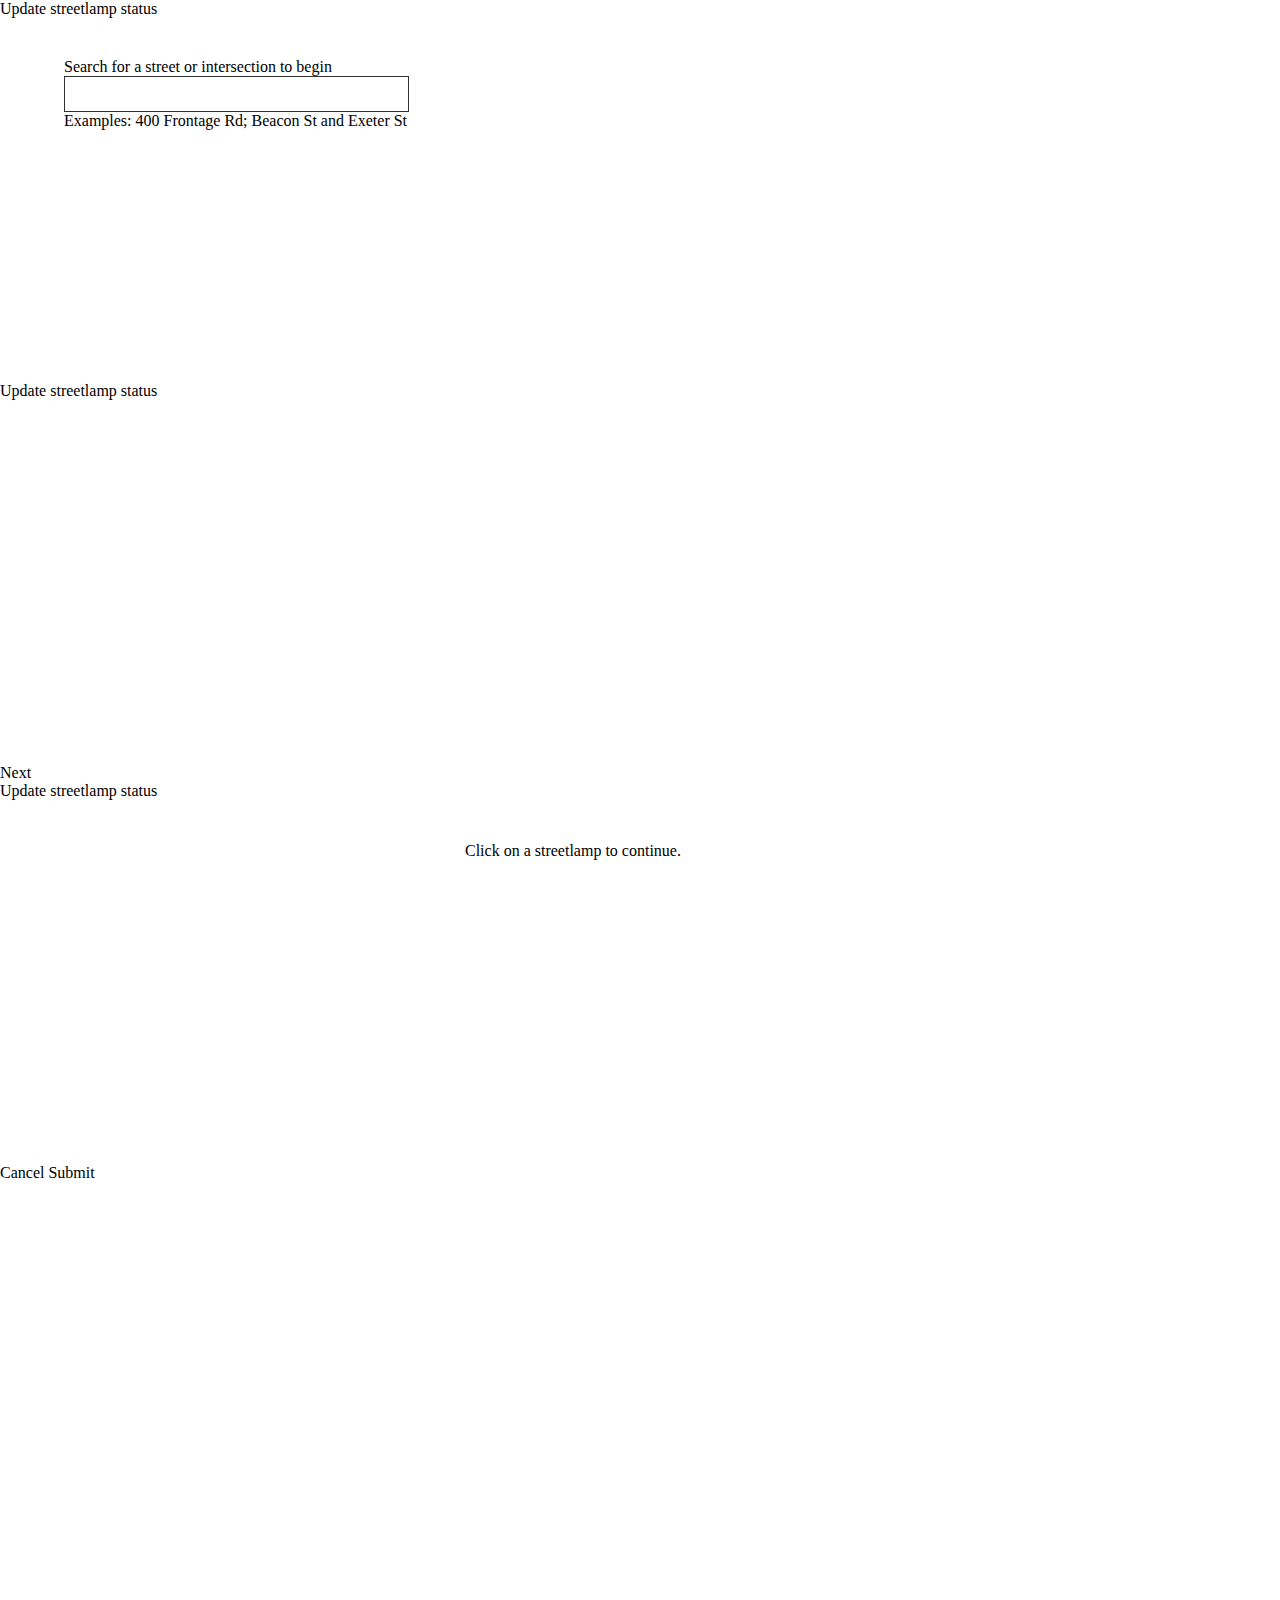
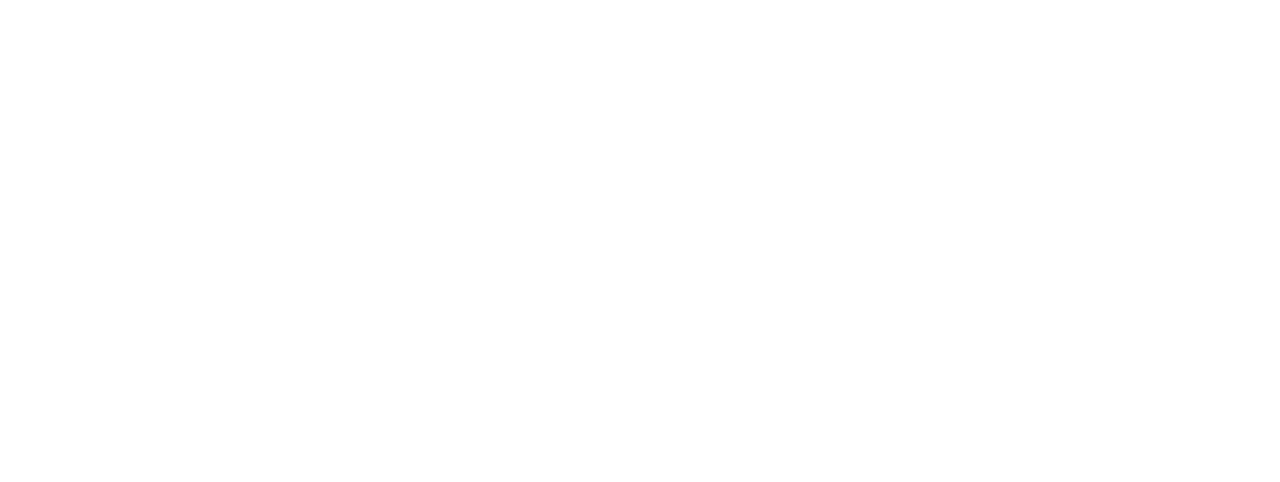
<file: WebEditingSDK/Demo/advancedEdit/index.html>
<html>

<head>
  <meta charset="utf-8" />
  <meta name="viewport" content="initial-scale=1, maximum-scale=1, user-scalable=no" />
  <title>Streetlamp Status Reporter</title>

  <script src="https://js.arcgis.com/calcite-components/1.0.5/calcite.esm.js" type="module"></script>
  <link rel="stylesheet" href="https://js.arcgis.com/calcite-components/1.0.5/calcite.css" />

  <script src="https://js.arcgis.com/4.26/"></script>
  <link rel="stylesheet" href="https://js.arcgis.com/4.26/esri/themes/light/main.css" />
  <link rel="stylesheet" href="css/app.css" />
  <script src="js/app.js"></script>
</head>

<body>
  <calcite-loader></calcite-loader>
  <calcite-shell content-behind>
    <calcite-modal slot="alerts" id="location-modal" kind="brand" close-button-disabled escape-disabled
      outside-close-disabled open>
      <div slot="header" class="modal-title">Update streetlamp status</div>
      <div class="stepper-container" slot="content">
        <calcite-stepper numbered scale="s" icon>
          <calcite-stepper-item data-action-id="location" heading="Location" id="location-stepper--location"
            selected></calcite-stepper-item>
          <calcite-stepper-item data-action-id="details" heading="Details" disabled></calcite-stepper-item>
          <calcite-stepper-item data-action-id="review" heading="Review" disabled></calcite-stepper-item>
        </calcite-stepper>
        <calcite-label>
          Search for a street or intersection to begin
          <div id="search-container"></div>
          <calcite-input-message icon="information" status="idle">Examples: 400 Frontage Rd; Beacon St and Exeter
            St</calcite-input-message>
        </calcite-label>
      </div>
    </calcite-modal>
    <calcite-modal slot="alerts" id="details-modal" kind="brand" close-button-disabled escape-disabled
      outside-close-disabled>
      <div slot="header" class="modal-title">
        Update streetlamp status
      </div>
      <div class="stepper-container" slot="content">
        <calcite-stepper numbered scale="s" icon>
          <calcite-stepper-item data-action-id="location" heading="Location" complete></calcite-stepper-item>
          <calcite-stepper-item data-action-id="details" heading="Details" id="details-stepper--details"
            selected></calcite-stepper-item>
          <calcite-stepper-item data-action-id="review" heading="Review" id="details-stepper--review"
            disabled></calcite-stepper-item>
        </calcite-stepper>
        <calcite-label>
          <div id="form-container"></div>
        </calcite-label>
      </div>
      <calcite-button id="go-to-review-button" slot="primary" width="full" disabled>Next</calcite-button>
    </calcite-modal>
    <calcite-modal slot="alerts" id="review-modal" kind="brand" close-button-disabled escape-disabled
      outside-close-disabled>
      <div slot="header" class="modal-title">
        Update streetlamp status
      </div>
      <div class="stepper-container" slot="content">
        <calcite-stepper numbered scale="s" icon>
          <calcite-stepper-item data-action-id="location" heading="Location" complete></calcite-stepper-item>
          <calcite-stepper-item data-action-id="details" heading="Details" complete></calcite-stepper-item>
          <calcite-stepper-item data-action-id="review" heading="Review" id="review-stepper--review"
            selected></calcite-stepper-item>
        </calcite-stepper>
        <calcite-loader id="submit-loader" hidden></calcite-loader>
        <calcite-label id="review-content-wrapper">
          <div id="feature-container"></div>
        </calcite-label>
        <div id="success-label" hidden>
          <calcite-icon id="sample-icon" scale="l" icon="check-circle-f"></calcite-icon>
          <h3>Success!</h3>
          <p>Your report was successfully submitted.</p>
          <div id="sample-buttons">
            <calcite-button id="restart-button" kind="neutral" icon="chevron-left" scale="l">
              Restart
            </calcite-button>
          </div>
        </div>
        <calcite-label id="error-label" class="center" layout="inline" alignment="center" hidden>
          <calcite-icon icon="thumbs-down"></calcite-icon>
          Error! Something went wrong...
        </calcite-label>
      </div>
      <calcite-button id="cancel-button" slot="secondary" width="full" appearance="outline">Cancel</calcite-button>
      <calcite-button id="submit-button" slot="primary" width="full">Submit</calcite-button>
    </calcite-modal>
    <calcite-notice class="center" open icon="touch" slot="center-row" scale="l">
      <div slot="message">Click on a streetlamp to continue.</div>
    </calcite-notice>
    <div id="viewDiv"></div>
  </calcite-shell>
  <script>
    (async function () {
      await customElements.whenDefined("calcite-stepper-item");
      const itemRefs = document.querySelectorAll("calcite-stepper-item");
      for (const itemRef of itemRefs) {
        await itemRef.componentOnReady();
        const headerContainer = itemRef.shadowRoot.querySelector(".stepper-item-header");
        headerContainer.style.outline = "none";
      }
    })();
  </script>
</body>

</html>
</file>
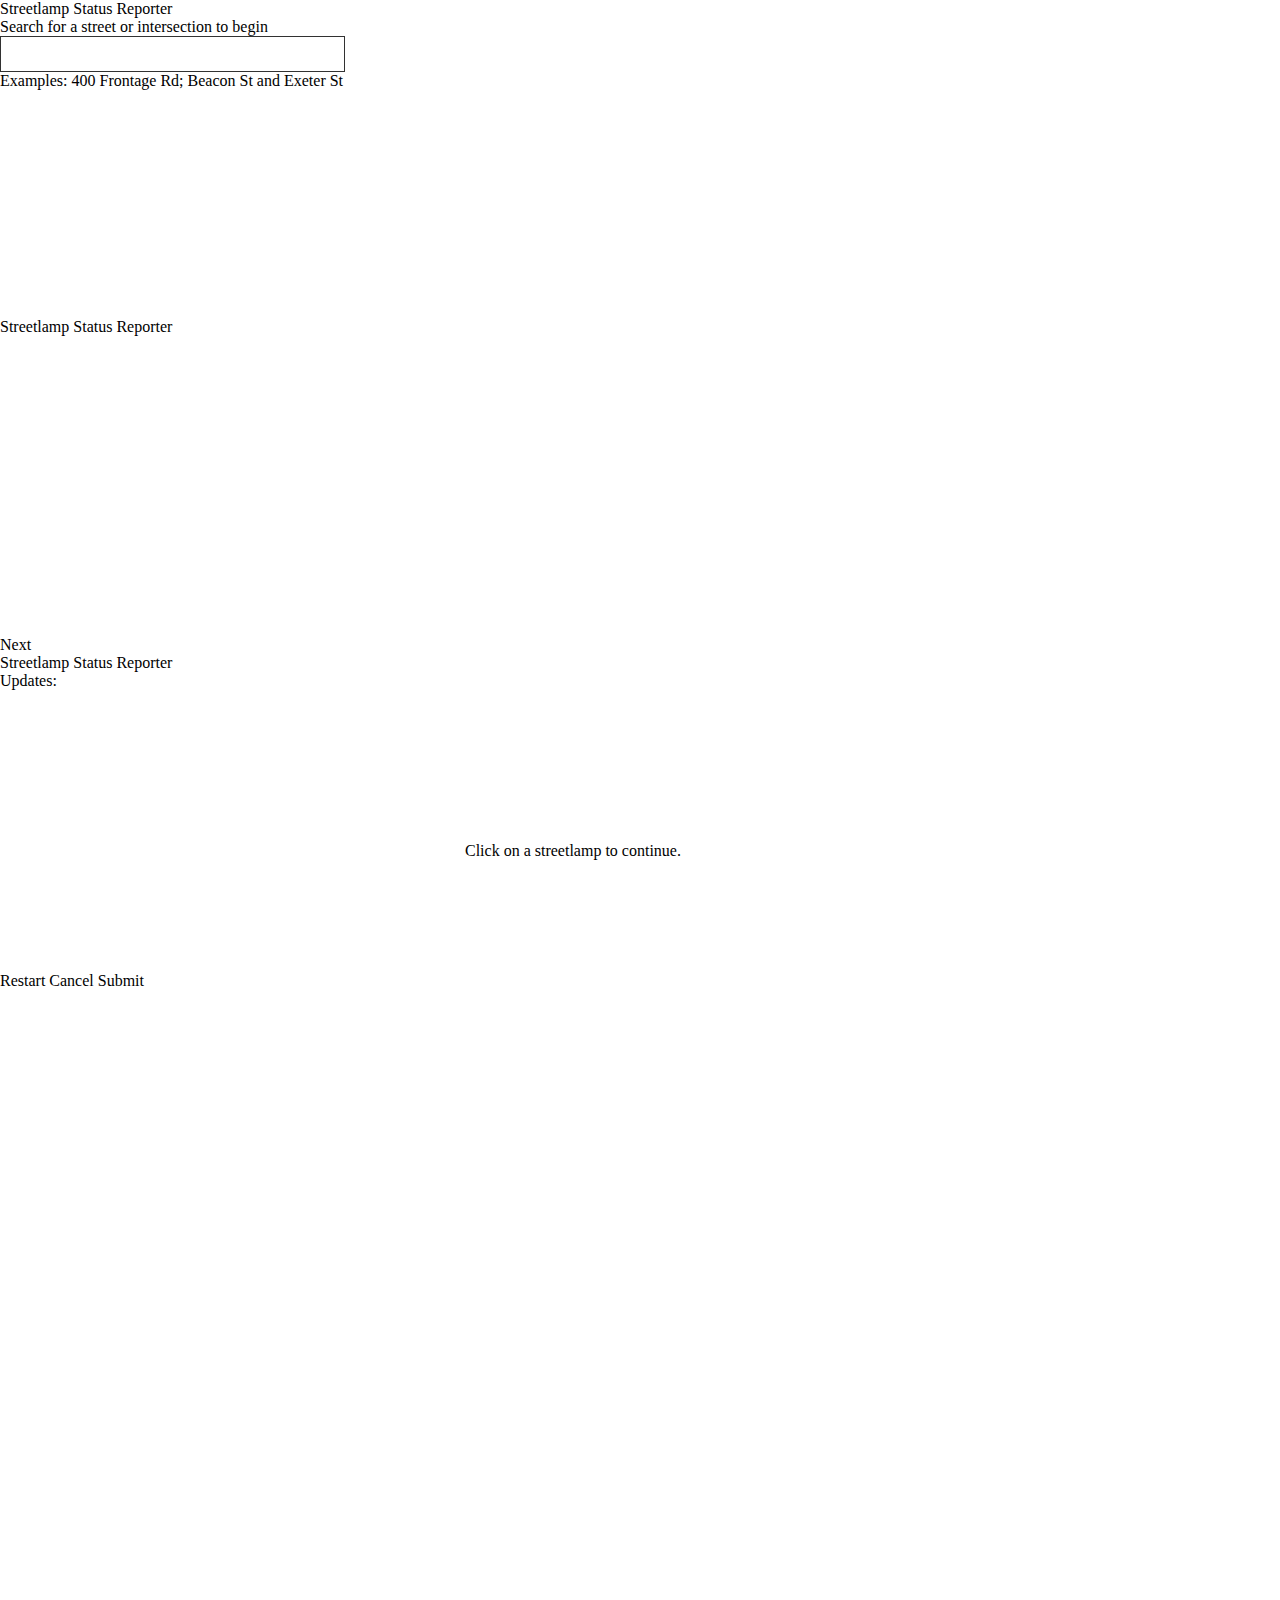
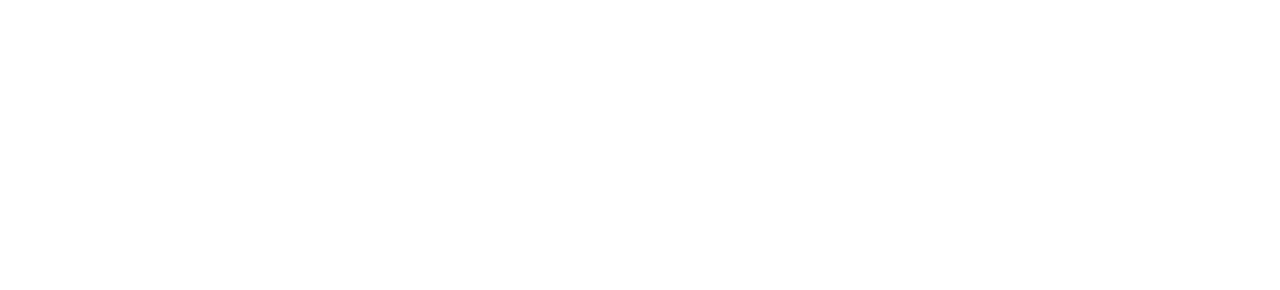
<file: WebEditingSDK/Demo/advancedEdit.html>
<html>
  <head>
    <meta charset="utf-8" />
    <meta name="viewport" content="initial-scale=1, maximum-scale=1, user-scalable=no" />
    <title>Streetlamp Status Reporter</title>

    <script src="https://js.arcgis.com/calcite-components/1.0.7/calcite.esm.js" type="module"></script>
    <link rel="stylesheet" href="https://js.arcgis.com/calcite-components/1.0.7/calcite.css" />
    
    <script src="https://jsdev.arcgis.com/4.26/"></script>
    <link rel="stylesheet" href="https://jsdev.arcgis.com/4.26/esri/themes/light/main.css" />
  </head>
  
  <style>
    html,
    body,
    #viewDiv {
      display: flex;
      padding: 0;
      margin: 0;
      height: 100%;
      width: 100%;
    }

    calcite-loader {
      align-self: center;
      justify-self: center;
    }

    calcite-notice {
      bottom: 40px;
      width: 350px;
    }

    calcite-icon {
      color: var(--calcite-ui-brand);
    }

    .center {
      margin-left: auto;
      margin-right: auto;
      left: 0;
      right: 0;
      position: absolute;
    }

    #success-label,
    #error-label {
      bottom: 35%;
      width: fit-content;
    }

    .stepper-container {
      height: 300px;
    }

    #search-container {
      border: 0.8px solid #323232;
      height: 34px;
      width: 100%;
    }

  </style>
  <script type="text/javascript">
    require([
  "esri/config",
  "esri/WebMap",
  "esri/views/MapView",
  "esri/widgets/Feature",
  "esri/widgets/FeatureForm",
  "esri/widgets/Home",
  "esri/widgets/Legend",
  "esri/widgets/Search"
], function(
  esriConfig, WebMap, MapView, FeatureWidget, FeatureForm, Home, Legend, Search
) {
  
  // API key used for improved searching
  // esriConfig.apiKey = "AAPKec11c1a7c666408da7090f0e585364c8PdtshEhow6q2TzGuWFsaO5VIlJ9aPoKhX19-oSNu4lTAZUkufnX6xjyCJLRADo6r";

  const map = new WebMap({
    portalItem: { id: "1f12ca6d13a845ff996d66f832615121" }
  });

  const view = new MapView({
    container: "viewDiv",
    map
  });

  //////////////////////////////////////////////////////
  //  Widget Configuration
  //////////////////////////////////////////////////////

  const formWidget = new FeatureForm({ 
    view 
  }, "form-container");

  const featureWidget = new FeatureWidget({
    visibleElements: { title: false },
    map,
    view
  }, "feature-container");

  const search = new Search({
    popupEnabled: false,
    resultGraphicEnabled: false,
    view
  }, "search-container");
  
  const legend = new Legend({ view });
  const homeWidget = new Home({ view });
  
  // Add a 'Home' button below zoom navigation buttons
  view.ui.add(homeWidget, "top-left");
  view.ui.add(legend, "top-right");

  // Disable the default popup
  view.popup.autoOpenEnabled = false;

  //////////////////////////////////////////////////////
  //  App State Logic
  //////////////////////////////////////////////////////

  // Step 1 - Identify an area to search
  search.on("search-complete", () => {
    document.getElementById("location-modal").open = false;
  });
  
  // Step 1.5 - Identify a specific streetlamp
  view.on("click", async(evt) => {
    const feature = await getClosestFeature(evt);
    
    // Streetlamp found; fetch all attributes before continuing to Step 2
    if (feature) {
      const featureAllAtrributes = await getFullFeature(feature);
      formWidget.feature = featureAllAtrributes;
      
      document.getElementById("go-to-review-button").disabled = true;
      document.getElementById("details-stepper--review").disabled = true;
      goToStep("details");
    }
  });

  // Step 2 - Updating status of the streetlamp
  document.getElementById("go-to-review-button").onclick = (e) => {
    const feature = getUpdatedFeature(formWidget.feature.clone(), formWidget.getValues());

    formWidget.feature = feature;
    featureWidget.graphic = feature;
    goToStep("review");
  };

  // Step 3 - Review changes 
  // Logic to submit the form when updates after verifying updates
  document.getElementById("submit-button").onclick = () => {
    document.getElementById("review-content-wrapper").hidden = true;
    document.getElementById("submit-loader").hidden = false;
    formWidget.submit();
  };

  // Final Step - Save changes
  // Logic committing updates back to the data source
  formWidget.on("submit", async (evt) => {
    const feature = formWidget.feature;
    const layer = feature.layer;
    const response = await layer.applyEdits({ updateFeatures: [feature] });

    document.getElementById("submit-loader").hidden = true;
    document.getElementById("feature-container").hidden = false;
    document.getElementById("cancel-button").disabled = true;
    document.getElementById("submit-button").disabled = true;

    // Show a different message depending on if the update was successful
    if (response.updateFeatureResults.length && !response.updateFeatureResults[0].error) {
      document.getElementById("success-label").hidden = false;
      document.getElementById("error-label").hidden = true;
    } else {
      document.getElementById("success-label").hidden = true;
      document.getElementById("error-label").hidden = false;
    }
  });

  // Used to identify the nearest feature based on the provided view event.
  // Nearest result is used when multiple hits are returned.
  async function getClosestFeature(evt) {
    const response = await view.hitTest(evt);

    if (response.results.length) {
      const result = response.results[0];

      if (result.graphic && result.graphic.geometry) {
        return result.graphic;
      }
    }

    return null;
  }

  // Returns full resolution feature from the layer
  async function getFullFeature(feature) {
    const layer = feature.layer;
    const query = layer.createQuery();
    query.outFields = ["*"];
    query.objectIds = [feature.attributes[layer.objectIdField]];

    const response = await layer.queryFeatures(query);

    return response.features.length ? response.features[0] : null;
  }

  // Loop through updated attributes and assign
  // the updated values to feature attributes.
  function getUpdatedFeature(feature, attributes) {
    Object.keys(attributes).forEach((key) => {
      feature.attributes[key] = attributes[key];
    });

    return feature;
  }

  //////////////////////////////////////////////////////
  //  UI Visibility
  //////////////////////////////////////////////////////
  
  // Hide the loading indicator; show the app
  view.when(() => {
    document.querySelector("calcite-loader").hidden = true;
  });

  // Logic for displaying the 'Next' button after 
  // updating the form in the 'Details' step.
  formWidget.on("value-change", (evt) => {
    document.getElementById("go-to-review-button").disabled = false;
    document.getElementById("details-stepper--review").disabled = false;
  });

  // document.getElementById("go-to-review-button").onclick = () => goToStep("review");
  document.getElementById("cancel-button").onclick = () => goToStep("location");
  document.getElementById("restart-button").onclick = () => goToStep("location");

  // Logic for setting the current step based on interaction with
  // specific <calcite-stepper-item> components.
  document.querySelectorAll("calcite-stepper")
    .forEach((stepper) => stepper.addEventListener(
      "calciteStepperItemChange", 
      () => goToStep(stepper.selectedItem.dataset.actionId)
    ));

  // Logic controlling the current app state, represented by different steps.
  // Different steps utilize different views or modals.
  function goToStep(id) {
    const locationModal = document.getElementById("location-modal");
    const detailsModal = document.getElementById("details-modal");
    const reviewModal = document.getElementById("review-modal");

    // Open the associated calcite-modal 
    locationModal.open = locationModal.id.includes(id);
    detailsModal.open = detailsModal.id.includes(id);
    reviewModal.open = reviewModal.id.includes(id);

    switch (id) {
      case "review":
        document.getElementById("review-content-wrapper").hidden = false;
        document.getElementById("review-stepper--review").selected = true;
        document.getElementById("success-label").hidden = true;
        document.getElementById("error-label").hidden = true;
        document.getElementById("cancel-button").disabled = false;
        document.getElementById("submit-button").disabled = false;
        break;
      case "details":
        document.getElementById("details-stepper--details").selected = true;
        document.getElementById("go-to-review-button").disabled = true;
        break;
      case "location":
      default:
        formWidget.feature = null;
        document.getElementById("location-stepper--location").selected = true;
      }
  }
});
  </script>
  <body>
    <calcite-loader></calcite-loader>
    <calcite-shell content-behind>
      <calcite-modal slot="alerts" id="location-modal" kind="brand" close-button-disabled escape-disabled outside-close-disabled open>
        <div slot="header" class="modal-title">
          Streetlamp Status Reporter
        </div>
        <div class="stepper-container" slot="content">
          <calcite-stepper numbered scale="s" icon>
            <calcite-stepper-item data-action-id="location" heading="Location" id="location-stepper--location" selected></calcite-stepper-item>
            <calcite-stepper-item data-action-id="details" heading="Details" disabled></calcite-stepper-item>
            <calcite-stepper-item data-action-id="review" heading="Review" disabled></calcite-stepper-item>
          </calcite-stepper>
          <calcite-label>
            Search for a street or intersection to begin
            <div id="search-container"></div>
            <calcite-input-message icon="information" status="idle">
              Examples: 400 Frontage Rd; Beacon St and Exeter St
            </calcite-input-message>
          </calcite-label>
        </div>
      </calcite-modal>
      <calcite-modal slot="alerts" id="details-modal" kind="brand" close-button-disabled escape-disabled outside-close-disabled>
        <div slot="header" class="modal-title">
          Streetlamp Status Reporter
        </div>
        <div class="stepper-container" slot="content">
          <calcite-stepper numbered scale="s" icon>
            <calcite-stepper-item data-action-id="location" heading="Location" complete></calcite-stepper-item>
            <calcite-stepper-item data-action-id="details" heading="Details" id="details-stepper--details" selected></calcite-stepper-item>
            <calcite-stepper-item data-action-id="review" heading="Review" id="details-stepper--review" disabled></calcite-stepper-item>
          </calcite-stepper>
          <calcite-label>
            <div id="form-container"></div>
          </calcite-label>
        </div>
        <calcite-button id="go-to-review-button" slot="primary" width="full" disabled>Next</calcite-button>
      </calcite-modal>
      <calcite-modal slot="alerts" id="review-modal" kind="brand" close-button-disabled escape-disabled outside-close-disabled>
        <div slot="header" class="modal-title">
          Streetlamp Status Reporter
        </div>
        <div class="stepper-container" slot="content">
          <calcite-stepper numbered scale="s" icon>
            <calcite-stepper-item data-action-id="location" heading="Location" complete></calcite-stepper-item>
            <calcite-stepper-item data-action-id="details" heading="Details" complete></calcite-stepper-item>
            <calcite-stepper-item data-action-id="review" heading="Review" id="review-stepper--review" selected></calcite-stepper-item>
          </calcite-stepper>
          <calcite-loader id="submit-loader" hidden></calcite-loader>
          <calcite-label id="review-content-wrapper">
            Updates:
            <div id="feature-container"></div>
          </calcite-label>
          <calcite-label id="success-label" class="center" layout="inline" alignment="center" hidden>
            <calcite-icon icon="thumbs-up"></calcite-icon>
            Success! 
          </calcite-label>
          <calcite-label id="error-label" class="center" layout="inline" alignment="center" hidden>
            <calcite-icon icon="thumbs-down"></calcite-icon>
            Error! 
          </calcite-label>
        </div>
        <calcite-button id="restart-button" slot="back" width="full" appearance="outline">Restart</calcite-button>
        <calcite-button id="cancel-button" slot="secondary" width="full" appearance="outline">Cancel</calcite-button>
        <calcite-button id="submit-button" slot="primary" width="full">Submit</calcite-button>
      </calcite-modal>
      <calcite-notice class="center" open icon="touch" slot="center-row" scale="l">
        <div slot="message">Click on a streetlamp to continue.</div>
      </calcite-notice>
      <div id="viewDiv"></div>
    </calcite-shell>
  </body>
</html>
</file>
<file: WebEditingSDK/Demo/advancedEdit/css/app.css>
html,
body,
#viewDiv {
  display: flex;
  padding: 0;
  margin: 0;
  height: 100%;
  width: 100%;
}

calcite-loader {
  align-self: center;
  justify-self: center;
}

calcite-notice {
  bottom: 40px;
  width: 350px;
}

calcite-icon {
  color: var(--calcite-ui-brand);
}

.center {
  margin-left: auto;
  margin-right: auto;
  left: 0;
  right: 0;
  position: absolute;
}

#success-label,
#error-label {
  bottom: 35%;
  width: fit-content;
}

.stepper-container {
  display: flex;
  flex-direction: column;
  gap: 0.5rem;
  height: 300px;
  margin: 2rem 4rem;
}

#search-container {
  border: 0.8px solid #323232;
  height: 34px;
  width: 100%;
}

.esri-feature-form {
  background-color: #FFF;
}

#sample-buttons {
  display: flex;
  gap: .5rem;
}
</file>
